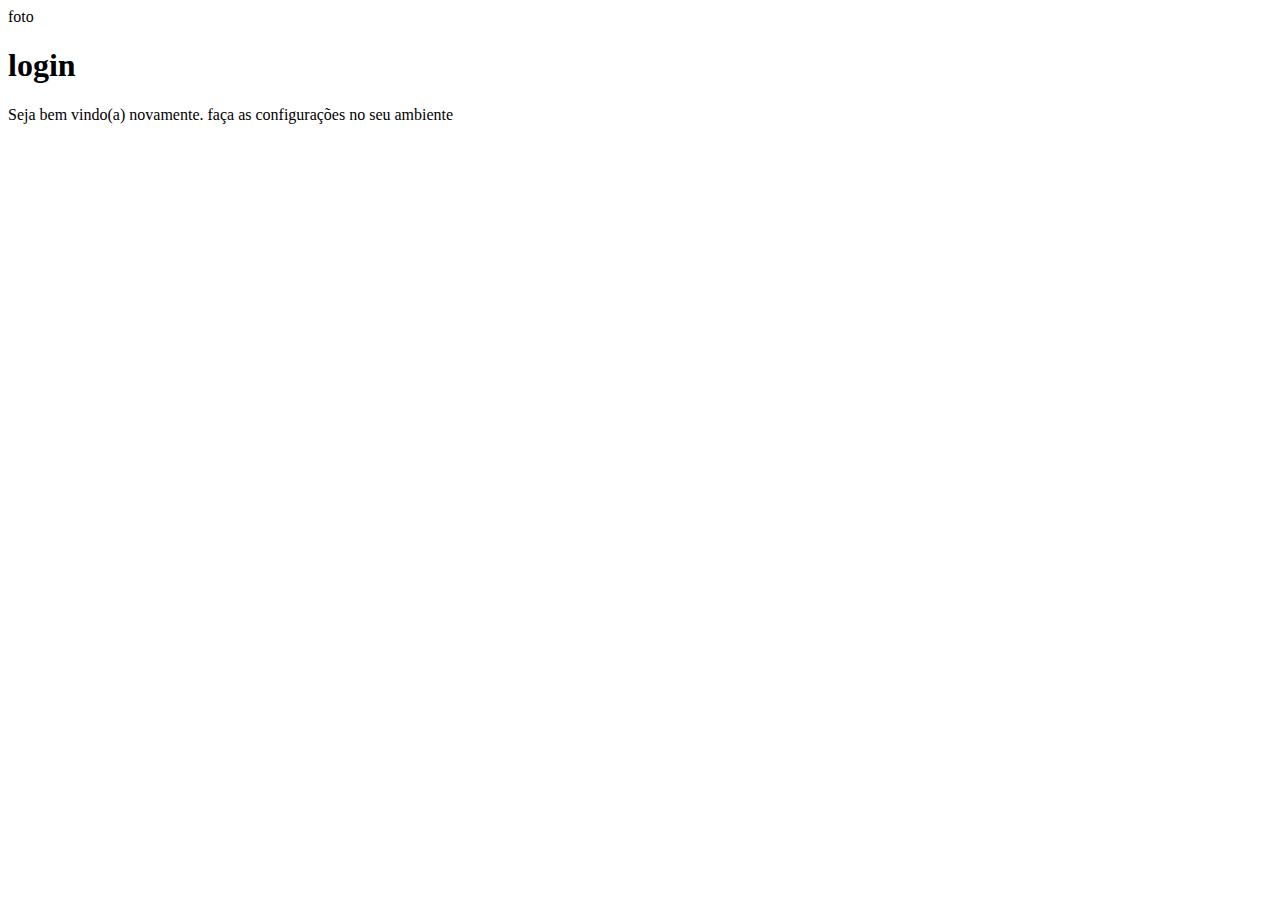
<file: INDEX.HTML>
<!DOCTYPE HTML>
<HTML lang="PT-BR">
    <HEAD>
        <META CHARSET="UTF-8">
            <META NAME="VIEWPORT" CONTENT="WIDTH=DEVICE-WIDTH, INITIAL-SCALE=1.0">
                <TITLE>PROJETO LOGIN</TITLE>
                <LINK REL="STYLEHEET" HREF="INDEX.CSS">
    </HEAD>
    <BODY>
        <main>
            <section id="login">
                <div id="imagem">
                    foto
                </div>
                    <div id="formulario">
                        <h1>login</h1>
                        <p>Seja bem vindo(a) novamente. faça as configurações no seu ambiente<p>
                        <form action="login.php" method="post">

                        </form>
                    </div>
            </section>
        </main>
    </BODY>
</HTML>
</file>
